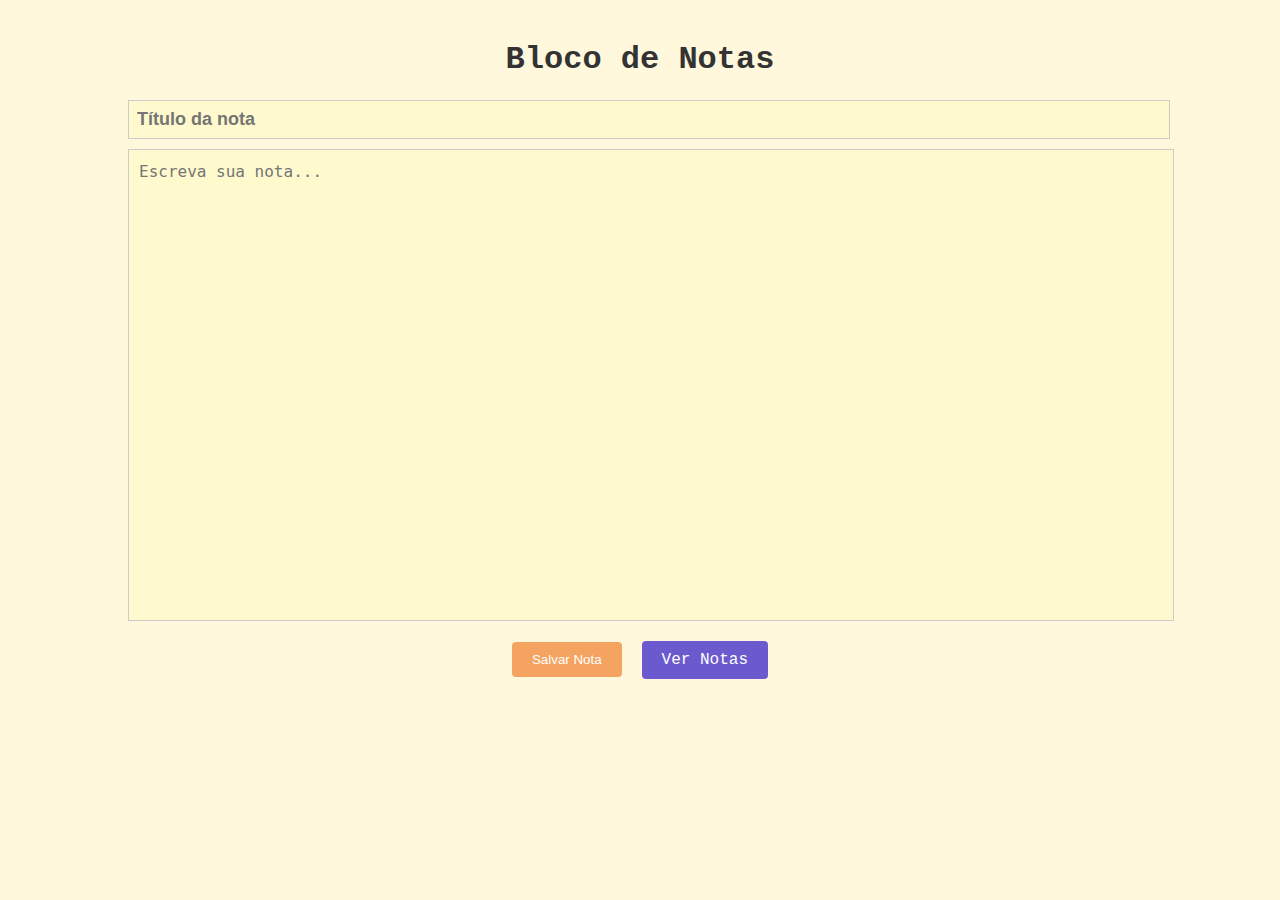
<file: index.html>
<!DOCTYPE html>
<html lang="pt-BR">
<head>
  <meta charset="UTF-8">
  <title>Bloco de Notas</title>
  <link rel="stylesheet" href="css/style.css">
</head>
<body>
  <div class="container">
    <h1>Bloco de Notas</h1>

    <!-- Campo para título -->
    <input type="text" class="nota-titulo" placeholder="Título da nota">

    <!-- Campo para conteúdo -->
    <textarea placeholder="Escreva sua nota..."></textarea>

    <!-- Botões -->
    <div id="botao">
      <button onclick="salvarNota()">Salvar Nota</button>
      <a href="notas.html" class="verNotas">Ver Notas</a>
    </div>
  </div>

  <script src="js/inicial.js"></script>
</body>
</html>
</file>
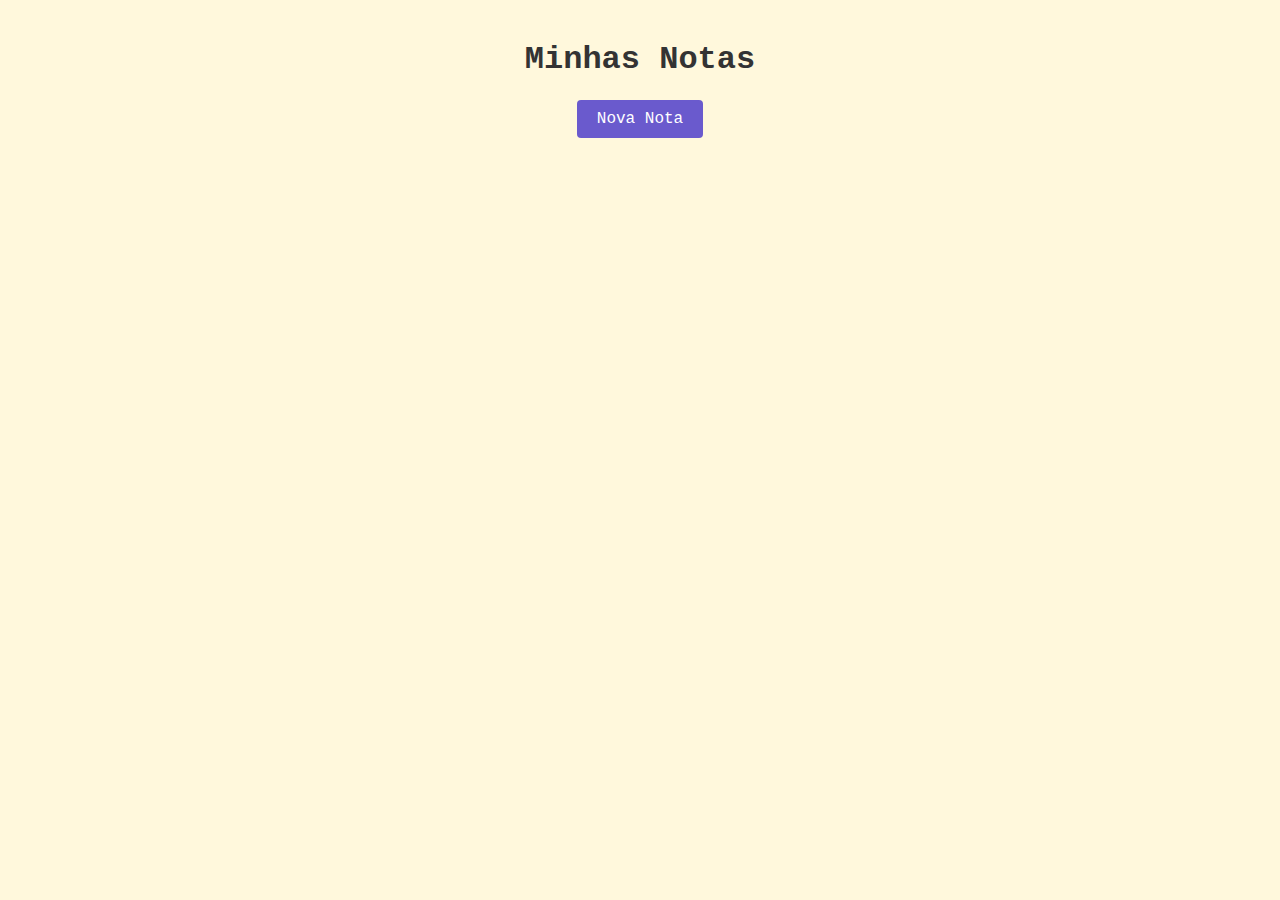
<file: notas.html>
<!DOCTYPE html>
<html lang="pt-BR">
<head>
  <meta charset="UTF-8">
  <title>Minhas Notas</title>
  <link rel="stylesheet" href="css/style.css">
</head>
<body>
  <div class="container">
    <h1>Minhas Notas</h1>

    <!-- Lista de notas carregadas -->
    <div id="listaNotas"></div>

    <!-- Botão para voltar -->
    <div id="botao">
      <a href="index.html" class="verNotas">Nova Nota</a>
    </div>
  </div>

  <script src="js/inicial.js"></script>
</body>
</html>
</file>
<file: css/style.css>
/* ===== Reset & Base ===== */
:root {
  --bg-paper: #fff8dc;
  --bg-note: #fffacd;
  --btn-primary: #f4a460;
  --btn-primary-hover: #cd853f;
  --btn-secondary: #6a5acd;
  --btn-secondary-hover: #483d8b;
  --text-dark: #333;
}

body {
  font-family: 'Courier New', monospace;
  background-color: var(--bg-paper);
  margin: 0;
  padding: 0;
}

/* ===== Layout ===== */
.container {
  width: 80%;
  margin: auto;
  padding: 20px;
}

/* ===== Tipografia ===== */
h1 {
  text-align: center;
  color: var(--text-dark);
}

/* ===== Componentes ===== */
textarea {
  width: 100%;
  height: 450px;
  background-color: var(--bg-note);
  border: 1px solid #ccc;
  padding: 10px;
  font-size: 16px;
  line-height: 1.5em;
  resize: none;
}

/* ===== Botões ===== */
button,
.verNotas {
  padding: 10px 20px;
  border: none;
  border-radius: 4px;
  color: white;
  cursor: pointer;
  display: inline-flex;
  align-items: center;
  justify-content: center;
  text-decoration: none;
}

button {
  background-color: var(--btn-primary);
}

button:hover {
  background-color: var(--btn-primary-hover);
}

.verNotas {
  background-color: var(--btn-secondary);
}

.verNotas:hover {
  background-color: var(--btn-secondary-hover);
}

/* ===== Barra de Ações ===== */
#botao {
  display: flex;
  justify-content: center;
  align-items: center;
  gap: 20px;
  margin-top: 15px;
}

/* ===== Notas ===== */
.nota {
  background-color: var(--bg-note);
  border: 1px solid #ccc;
  padding: 10px;
  margin: 10px 0;
}

.nota button {
  margin-right: 5px;
}

.nota-titulo {
  width: 100%;
  padding: 8px;
  margin-bottom: 10px;
  font-size: 18px;
  font-weight: bold;
  border: 1px solid #ccc;
  background-color: var(--bg-note);
  color: var(--text-dark);
}

/* ===== Responsividade ===== */
@media (max-width: 768px) {
  .container {
    width: 95%;
    padding: 10px;
  }

  textarea {
    height: 250px; /* reduz altura no celular */
    font-size: 14px;
  }

  .nota-titulo {
    font-size: 16px;
    padding: 6px;
  }

  button,
  .verNotas {
    padding: 8px 15px;
    font-size: 14px;
  }
}

@media (max-width: 480px) {
  textarea {
    height: 200px; /* ainda menor em telas muito pequenas */
    font-size: 13px;
  }

  .nota-titulo {
    font-size: 14px;
  }

  #botao {
    flex-direction: column; /* empilha os botões no celular */
    gap: 10px;
  }
}
</file>
